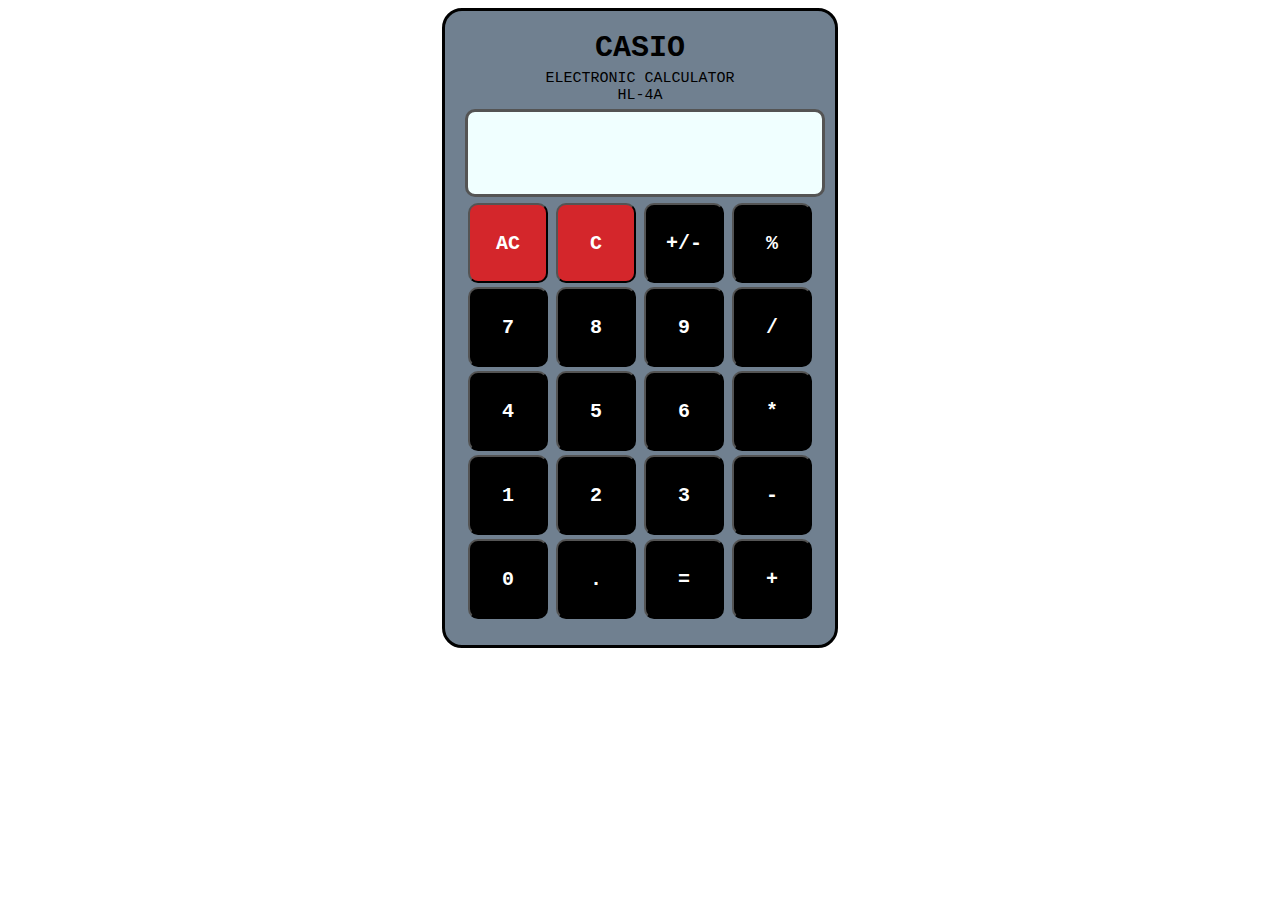
<file: index.html>
<!DOCTYPE html>
<html lang="pt-BR">
<head>
    <meta charset="UTF-8">
    <meta name="viewport" content="width=device-width, initial-scale=1.0">
    <title>Calculadora</title>
    <!-- eval - ler documentação -->
    <link rel="stylesheet" href="src/style.css">
</head>
<body>
    <div>
          <p id="marca">
                CASIO
            </p>
            <p id="modelo">
                ELECTRONIC CALCULATOR<BR>
                HL-4A 
            </p>

        <input type="text" id="display" disabled>

        <div style="padding: 0; text-align: center; border: none; background-color: transparent; margin: 4px auto; width: 100%;">
            <!-- Linha 1 -->
            <button id="AC" class="btn" onclick="limpar()" ondblclick="bhaskara()">
                <p>AC</p>
            </button>
            <button id="C" class="btn" onclick="apagarUltimo()"><p>C</p></button>
            <!-- <button id="Bhaskara" class="btn" onclick="bhaskara()"><p>Bhaskara</p></button> -->
            <button id="mais-menos" class="btn" onclick="maisMenos()"><p>+/-</p></button>
            <button id="porcentagem" class="btn" onclick="porcentagem()"><p>%</p></button>
            <!-- Linha 2 -->
            <button id="7" class="btn" onclick="adicionar('7')"><p>7</p></button>
            <button id="8" class="btn" onclick="adicionar('8')"><p>8</p></button>
            <button id="9" class="btn" onclick="adicionar('9')"><p>9</p></button>
            <button id="dividir" class="btn" onclick="adicionar('/')"><p>/</p></button>
            <!-- Linha 3 -->
            <button id="4" class="btn" onclick="adicionar('4')"><p>4</p></button>
            <button id="5" class="btn" onclick="adicionar('5')"><p>5</p></button>
            <button id="6" class="btn" onclick="adicionar('6')"><p>6</p></button>
            <button id="multiplicar" class="btn" onclick="adicionar('*')"><p>*</p></button>
            <!-- Linha 4 -->
            <button id="1" class="btn" onclick="adicionar('1')"><p>1</p></button>
            <button id="2" class="btn" onclick="adicionar('2')"><p>2</p></button>
            <button id="3" class="btn" onclick="adicionar('3')"><p>3</p></button>
            <button id="subtrair" class="btn" onclick="adicionar('-')"><p>-</p></button>
            <!-- Linha 5 -->
            <button id="0" class="btn" onclick="adicionar('0')"><p>0</p></button>
            <button id="ponto" class="btn" onclick="adicionar('.')"><p>.</p></button>
            <button id="igual" class="btn" onclick="calcular()"><p>=</p></button>
            <button id="soma" class="btn" onclick="adicionar('+')"><p>+</p></button>
        </div>
    </div>
    <script src="src/script.js"></script>
</body>
</html>
</file>
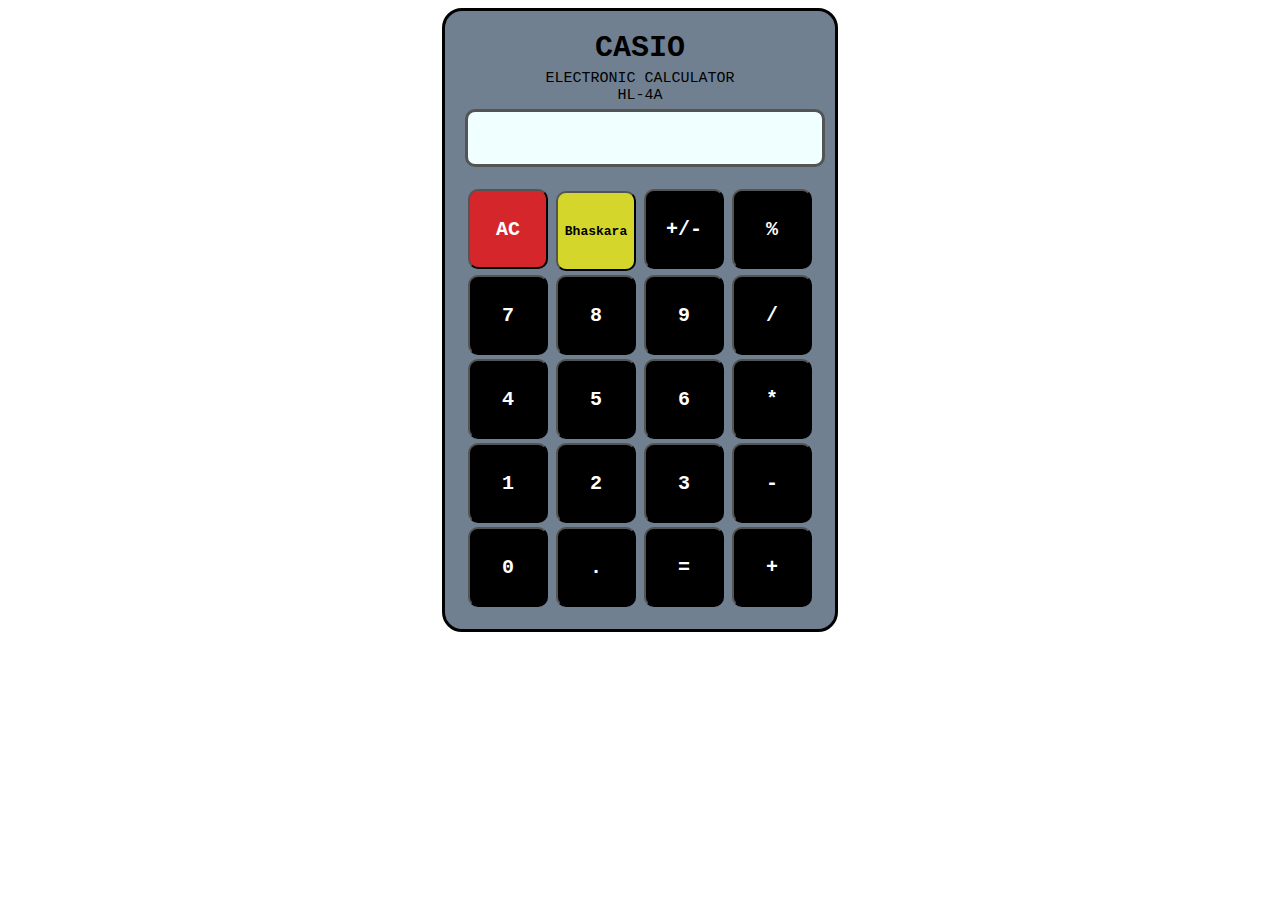
<file: calculadora.html>
<!DOCTYPE html>
<html lang="pt-BR">
<head>
    <meta charset="UTF-8">
    <meta name="viewport" content="width=device-width, initial-scale=1.0">
    <title>Calculadora</title>
    <!-- eval - ler documentação -->
    <link rel="stylesheet" href="calculadora.css">
</head>
<body>
    <div>
          <p id="marca">
                CASIO
            </p>
            <p id="modelo">
                ELECTRONIC CALCULATOR<BR>
                HL-4A
            </p>

        <input type="text" id="display" style="width: 100%; height: 50px; border: solid; border-radius: 10px; background-color: azure; font-size: large;" disabled>

        <div style="padding: 0; text-align: center; border: none; margin-top: 20px;">
            <!-- Linha 1 -->
            <button id="AC" class="btn"><h6>AC</h6></button>
            <button id="Bhaskara" class="btn"><h6>Bhaskara</h6></button>
            <button id="mais-menos" class="btn"><h6>+/-</h6></button>
            <button id="porcentagem" class="btn"><h6>%</h6></button>
            <!-- Linha 2 -->
            <button id="7" class="btn"><h6>7</h6></button>
            <button id="8" class="btn"><h6>8</h6></button>
            <button id="9" class="btn"><h6>9</h6></button>
            <button id="dividir" class="btn"><h6>/</h6></button>
            <!-- Linha 3 -->
            <button id="4" class="btn"><h6>4</h6></button>
            <button id="5" class="btn"><h6>5</h6></button>
            <button id="6" class="btn"><h6>6</h6></button>
            <button id="multiplicar" class="btn"><h6>*</h6></button>
            <!-- Linha 4 -->
            <button id="1" class="btn"><h6>1</h6></button>
            <button id="2" class="btn"><h6>2</h6></button>
            <button id="3" class="btn"><h6>3</h6></button>
            <button id="subtrair" class="btn"><h6>-</h6></button>
            <!-- Linha 5 -->
            <button id="0" class="btn"><h6>0</h6></button>
            <button id="ponto" class="btn"><h6>.</h6></button>
            <button id="igual" class="btn"><h6>=</h6></button>
            <button id="soma" class="btn"><h6>+</h6></button>
        </div>
    </div>
    <script src="calculadora.js"></script>
</body>
</html>
</file>
<file: src/style.css>
div {
    background-color: slategray;
    border: solid black;
    border-radius: 20px;
    max-width: 350px;
    margin: auto;
    padding: 20px ;
    
}

.btn {
    background-color: rgb(0, 0, 0);
    width: 80px;
    height: 80px;
    margin: 2px;
    padding: 0;
    border-radius: 10px;
}

.btn p {
    font-family: 'Courier New', Courier, monospace;
    font-size: 20px;
    color: white;
    font-weight:bolder;
    text-align: center;
    margin: 0;
    padding: 0;
}

#AC {
    background-color: rgba(255, 0, 0, 0.7);
}

#AC:hover {
    background-color: cornflowerblue;
}

#C {
    background-color: rgba(255, 0, 0, 0.7);
}

#C:hover {
    background-color: cornflowerblue;
}

#Bhaskara {
    background-color: rgba(255, 251, 0, 0.7);
}

#Bhaskara p {
    font-size: small;
    font-weight: bold;
    color: black;
}

#Bhaskara:hover {
    background-color: cornflowerblue;
}

.btn:hover {
    background-color: cornflowerblue;
}

#marca {
    text-align: center;
    font-size: 30px;
    font-weight: bold;
    padding: 0; 
    margin: 0;
    margin-bottom: 5px; 
    font-family: 'Courier New', Courier, monospace;
}

#modelo {
    text-align: center;
    font-size: 15px;
    padding: 0; 
    margin: 0;
    margin-bottom: 5px;
    font-family: 'Courier New', Courier, monospace;
}

#display {
    border: solid;
    border-radius: 10px;
    width: 100%;
    height: 80px;
    background-color: azure;
    font-size: 75px;
    font-family: 'Calculator';
    text-align: right;
}

@font-face {
    font-family: 'Calculator';
    src: url('/src/fonts/Calculator.ttf') format('truetype');
}
</file>
<file: calculadora.css>
div {
    background-color: slategray;
    border: solid black;
    border-radius: 20px;
    max-width: 350px;
    margin: auto;
    padding: 20px ;
    
}

.btn {
    background-color: rgb(0, 0, 0);
    width: 80px;
    height: 80px;
    margin: 2px;
    border-radius: 10px;
}

.btn h6 {
    font-family: 'Courier New', Courier, monospace;
    font-size: 20px;
    color: white;
    font-weight:bolder;
    text-align: center;
    margin: 0;
    padding: 0;
}

#AC {
    background-color: rgba(255, 0, 0, 0.7);
}

#AC:hover {
    background-color: cornflowerblue;
}

#C {
    background-color: rgba(255, 0, 0, 0.7);
}

#C:hover {
    background-color: cornflowerblue;
}

#Bhaskara {
    background-color: rgba(255, 251, 0, 0.7);
}

#Bhaskara h6 {
    font-size: small;
    font-weight: bold;
    color: black;
}

#Bhaskara:hover {
    background-color: cornflowerblue;
}

.btn:hover {
    background-color: cornflowerblue;
}

#marca {
    text-align: center;
    font-size: 30px;
    font-weight: bold;
    padding: 0; 
    margin: 0;
    margin-bottom: 5px; 
    font-family: 'Courier New', Courier, monospace;
}

#modelo {
    text-align: center;
    font-size: 15px;
    padding: 0; 
    margin: 0;
    margin-bottom: 5px;
    font-family: 'Courier New', Courier, monospace;
}


#resultado {
    
    border:solid;
    border-radius: 10px;
    width: 100%;
    height: 50px;
    background-color: azure;
}
</file>
